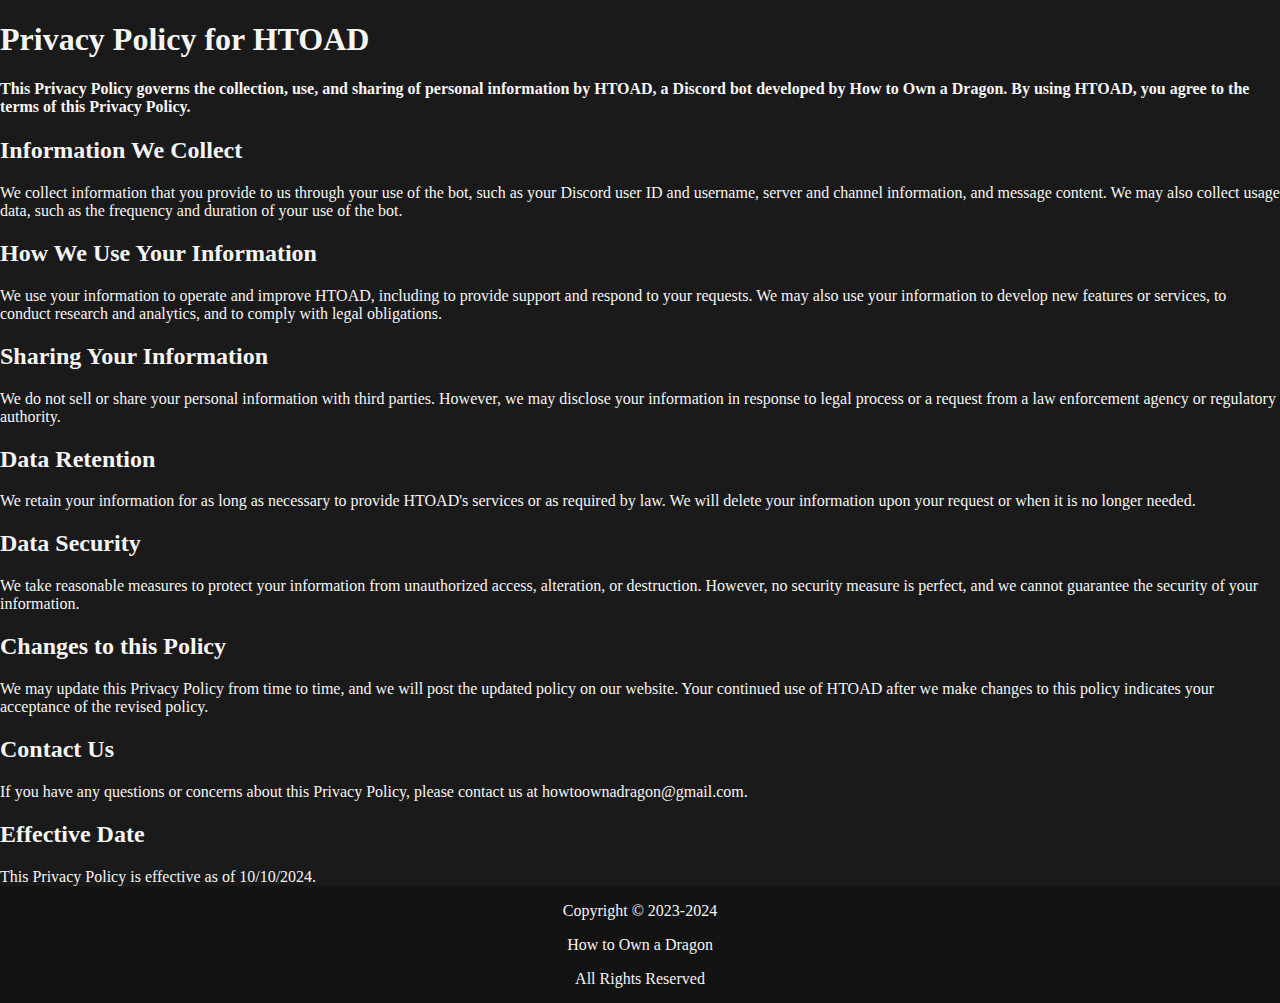
<file: privacy.html>
<!DOCTYPE html>
<html lang="en">

<head>
    <meta name="title" content="How to Own a Dragon">
    <meta name="description" content="Welcome to the Main Page of How to Own a Dragon, A Minecraft Forge Mod">
    <meta name="keywords" content="HTOAD, How to Own a Dragon, Minecraft, Mod">
    <meta http-equiv="Content-Type" content="text/html; charset=utf-8">
    <meta name="language" content="English">
    <meta name="author" content="How to Own a Dragon">
    <meta name="viewport" content="width=device-width, initial-scale=1.0">
    <!-- Specify everything the code needs to read for index.html to function properly-->
    <link rel="stylesheet" href="Index.css">
    <!-- Title + Logo of the page (seen as text in the tab at the top of the screen in a browser)-->
    <title>How to Own a Dragon</title>
    <link rel="icon" href="Assets/Logo/Logo.png" type="image/png">

</head>

<body>
    <!-- This Div has all the content except the Footer-->
    <div class="index">

            <h1>Privacy Policy for HTOAD</h1>
            
        <h4>
            This Privacy Policy governs the collection, use, and sharing of personal information by HTOAD, a Discord bot developed by How to Own a Dragon. By using HTOAD, you agree to the terms of this Privacy Policy.
            
            <h2>Information We Collect</h2>
            
            We collect information that you provide to us through your use of the bot, such as your Discord user ID and username, server and channel information, and message content. We may also collect usage data, such as the frequency and duration of your use of the bot.
            
            <h2>How We Use Your Information</h2>
            
            We use your information to operate and improve HTOAD, including to provide support and respond to your requests. We may also use your information to develop new features or services, to conduct research and analytics, and to comply with legal obligations.
            
            <h2>Sharing Your Information</h2>
            
            We do not sell or share your personal information with third parties. However, we may disclose your information in response to legal process or a request from a law enforcement agency or regulatory authority.
            
            <h2>Data Retention</h2>
            
            We retain your information for as long as necessary to provide HTOAD's services or as required by law. We will delete your information upon your request or when it is no longer needed.
            
            <h2>Data Security</h2>
            
            We take reasonable measures to protect your information from unauthorized access, alteration, or destruction. However, no security measure is perfect, and we cannot guarantee the security of your information.
            
            <h2>Changes to this Policy</h2>
            
            We may update this Privacy Policy from time to time, and we will post the updated policy on our website. Your continued use of HTOAD after we make changes to this policy indicates your acceptance of the revised policy.
            
            <h2>Contact Us</h2>
            
            If you have any questions or concerns about this Privacy Policy, please contact us at howtoownadragon@gmail.com.
            
            <h2>Effective Date</h2>
            
            This Privacy Policy is effective as of 10/10/2024.
        </h4>

    </div>

    <!--Copyright Footer-->
    <footer>
        <div class="copyright-div">
            <p class="copyright"> Copyright &copy; 2023-2024</p>
            <p class="owner">How to Own a Dragon</p>
            <p class="rights">All Rights Reserved</p>
        </div>
    </footer>
</body>
</html>
</file>
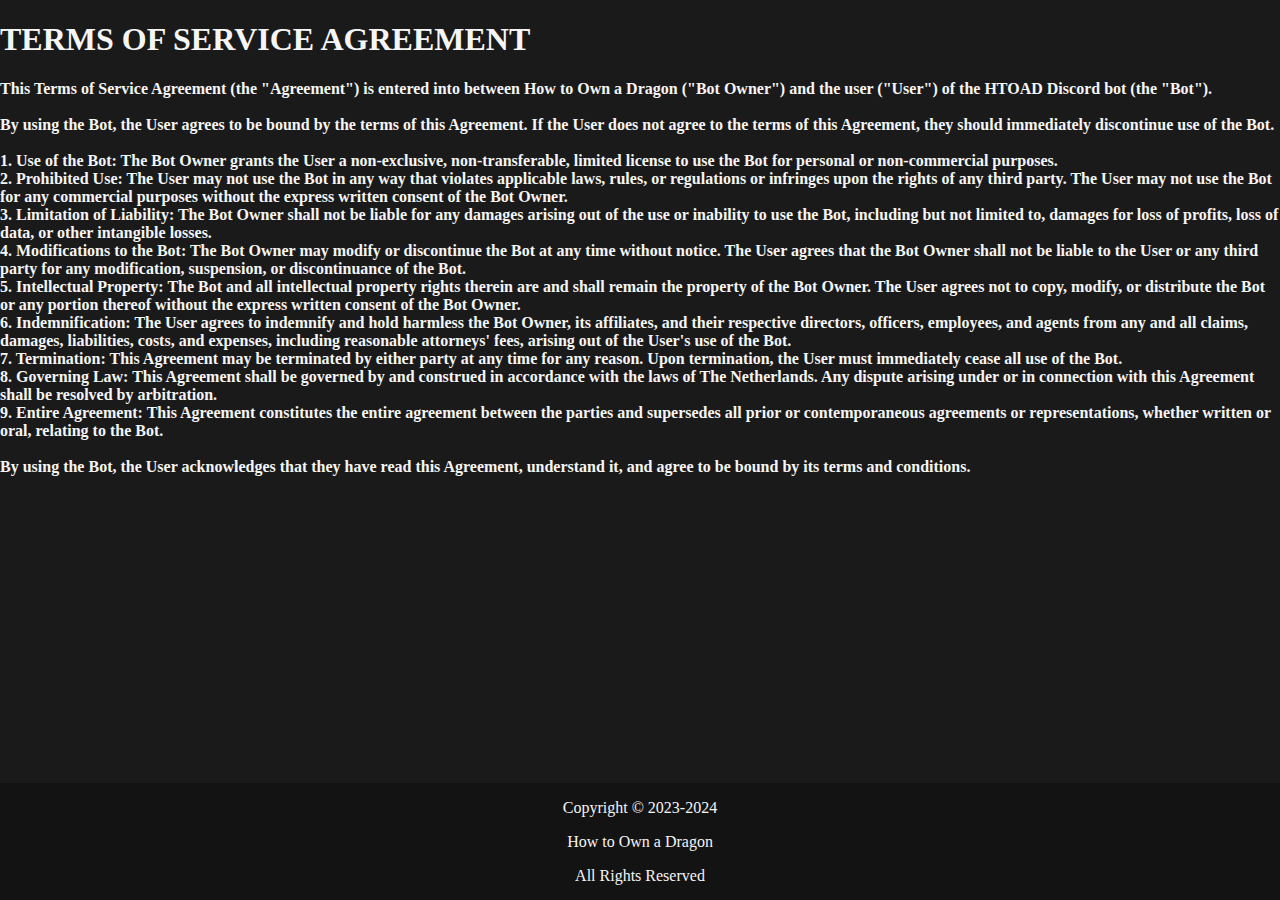
<file: tos.html>
<!DOCTYPE html>
<html lang="en">

<head>
    <meta name="title" content="How to Own a Dragon">
    <meta name="description" content="Welcome to the Main Page of How to Own a Dragon, A Minecraft Forge Mod">
    <meta name="keywords" content="HTOAD, How to Own a Dragon, Minecraft, Mod">
    <meta http-equiv="Content-Type" content="text/html; charset=utf-8">
    <meta name="language" content="English">
    <meta name="author" content="How to Own a Dragon">
    <meta name="viewport" content="width=device-width, initial-scale=1.0">
    <!-- Specify everything the code needs to read for index.html to function properly-->
    <link rel="stylesheet" href="Index.css">
    <!-- Title + Logo of the page (seen as text in the tab at the top of the screen in a browser)-->
    <title>How to Own a Dragon</title>
    <link rel="icon" href="Assets/Logo/Logo.png" type="image/png">

</head>

<body>
    <!-- This Div has all the content except the Footer-->
    <div class="index">

            <h1>TERMS OF SERVICE AGREEMENT</h1>
            
        <h4>
            This Terms of Service Agreement (the "Agreement") is entered into between How to Own a Dragon ("Bot Owner") and the user ("User") of the HTOAD Discord bot (the "Bot").<br>
            <br>
            By using the Bot, the User agrees to be bound by the terms of this Agreement. If the User does not agree to the terms of this Agreement, they should immediately discontinue use of the Bot.<br>
            <br>
            1. Use of the Bot: The Bot Owner grants the User a non-exclusive, non-transferable, limited license to use the Bot for personal or non-commercial purposes.<br>
            2. Prohibited Use: The User may not use the Bot in any way that violates applicable laws, rules, or regulations or infringes upon the rights of any third party. The User may not use the Bot for any commercial purposes without the express written consent of the Bot Owner.<br>
            3. Limitation of Liability: The Bot Owner shall not be liable for any damages arising out of the use or inability to use the Bot, including but not limited to, damages for loss of profits, loss of data, or other intangible losses.<br>
            4. Modifications to the Bot: The Bot Owner may modify or discontinue the Bot at any time without notice. The User agrees that the Bot Owner shall not be liable to the User or any third party for any modification, suspension, or discontinuance of the Bot.<br>
            5. Intellectual Property: The Bot and all intellectual property rights therein are and shall remain the property of the Bot Owner. The User agrees not to copy, modify, or distribute the Bot or any portion thereof without the express written consent of the Bot Owner.<br>
            6. Indemnification: The User agrees to indemnify and hold harmless the Bot Owner, its affiliates, and their respective directors, officers, employees, and agents from any and all claims, damages, liabilities, costs, and expenses, including reasonable attorneys' fees, arising out of the User's use of the Bot.<br>
            7. Termination: This Agreement may be terminated by either party at any time for any reason. Upon termination, the User must immediately cease all use of the Bot.<br>
            8. Governing Law: This Agreement shall be governed by and construed in accordance with the laws of The Netherlands. Any dispute arising under or in connection with this Agreement shall be resolved by arbitration.<br>
            9. Entire Agreement: This Agreement constitutes the entire agreement between the parties and supersedes all prior or contemporaneous agreements or representations, whether written or oral, relating to the Bot.<br>
            <br>
            By using the Bot, the User acknowledges that they have read this Agreement, understand it, and agree to be bound by its terms and conditions.

        </h4>

    </div>

    <!--Copyright Footer-->
    <footer>
        <div class="copyright-div">
            <p class="copyright"> Copyright &copy; 2023-2024</p>
            <p class="owner">How to Own a Dragon</p>
            <p class="rights">All Rights Reserved</p>
        </div>
    </footer>
</body>
</html>
</file>
<file: Index.css>
/* HyperLinks */
a {
    color: whitesmoke;
}

a:hover {
    text-decoration: underline;
}

/* Style to get the Footer at the end of the page */
html,body {
    height: 100%;
    margin: 0;
}

body {
    margin: 0;
    padding: 0;
    background-color: rgb(26, 26, 26);
    color: whitesmoke;
    display: grid;
    grid-template-rows: 1fr auto;
}

.index {
    flex: 1;
}

/* General */
.button {
    display: flex;
    justify-content: center;
    align-items: center;
}


/* Top Image */

.top-image-div {
    display: flex;
    justify-content: center;
    align-items: center;
    height: 160px;
}

.top-image {
    display: flex;
    justify-content: center;
    align-items: center;
    background-image: url('/Assets/emcatBannerWithoutBackground.png');
    background-size: cover;
    background-position: center;
    width: 30%;
    height: 90%;
}

/* Footer */
.copyright-div {
    margin: 0;
    padding: 0;
    display: flex;
    flex-direction: column;
    align-items: center;
    justify-content: center;
    text-align: center;
    background-color: rgb(19, 19, 19);
    padding-bottom: 15px;
}

.owner,.rights,.copyright {
    padding: 0;
    margin-bottom: 0;
    text-align: center;
}
</file>
